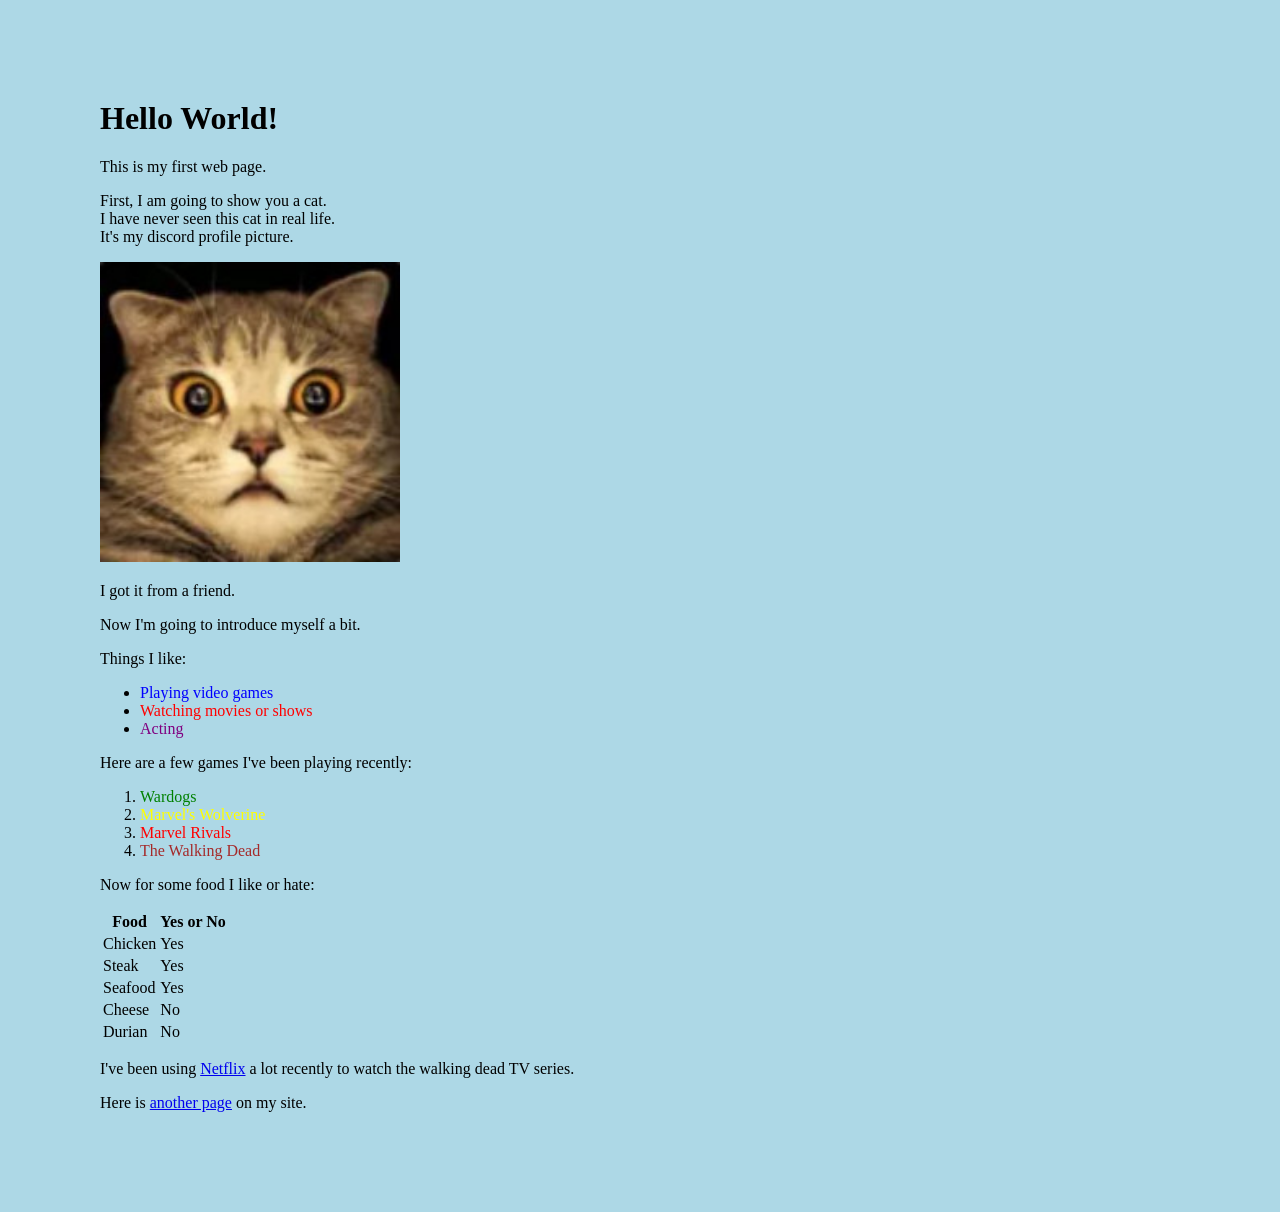
<file: docs/index.html>
<!DOCTYPE html>
<html>
    <head>
        <title>Hello World!</title>
        <link type="text/css" href="style.css" rel="stylesheet" />
    </head>
    <body>
        <h1>Hello World!</h1>
        <p>This is my first web page.</p>
        <p>First, I am going to show you a cat.<br/>
        I have never seen this cat in real life.<br/>
        It's my discord profile picture.</p>
        <img src="pictures/19903613.68000001_cat.jpg" alt="image of a yellow cat" width="300"/> <!-- either define height or width, image will be scaled automatically, otherwise it will be distorted. -->
        <p>I got it from a friend.</p>
        <p>Now I'm going to introduce myself a bit.</p>
        <p>Things I like:</p>
        <ul>
            <li><span class = "object1">Playing video games</span></li>
            <li><span class = "object2">Watching movies or shows</span></li>
            <li><span class = "object3">Acting</span></li>
        </ul>
        <p>Here are a few games I've been playing recently:</p>
        <ol>
            <li><span class = "game1">Wardogs</span></li>
            <li><span class = "game2">Marvel's Wolverine</span></li>
            <li><span class = "game3">Marvel Rivals</span></li>
            <li><span class = "game4">The Walking Dead</span></li>
        </ol>
        <p>Now for some food I like or hate:</p>
        <table>
            <tr><th>Food</th><th>Yes or No</th></tr>
            <tr><td>Chicken</td><td>Yes</td></tr>
            <tr><td>Steak</td><td>Yes</td></tr>
            <tr><td>Seafood</td><td>Yes</td></tr>
            <tr><td>Cheese</td><td>No</td></tr>
            <tr><td>Durian</td><td>No</td></tr>
        </table>
        
        <p>I've been using <a href="https://www.netflix.com/browse">Netflix</a> a lot recently to watch the walking dead TV series.</p>
        <p>Here is <a href="test.html">another page</a> on my site.</p>
    </body>
</html>
</file>
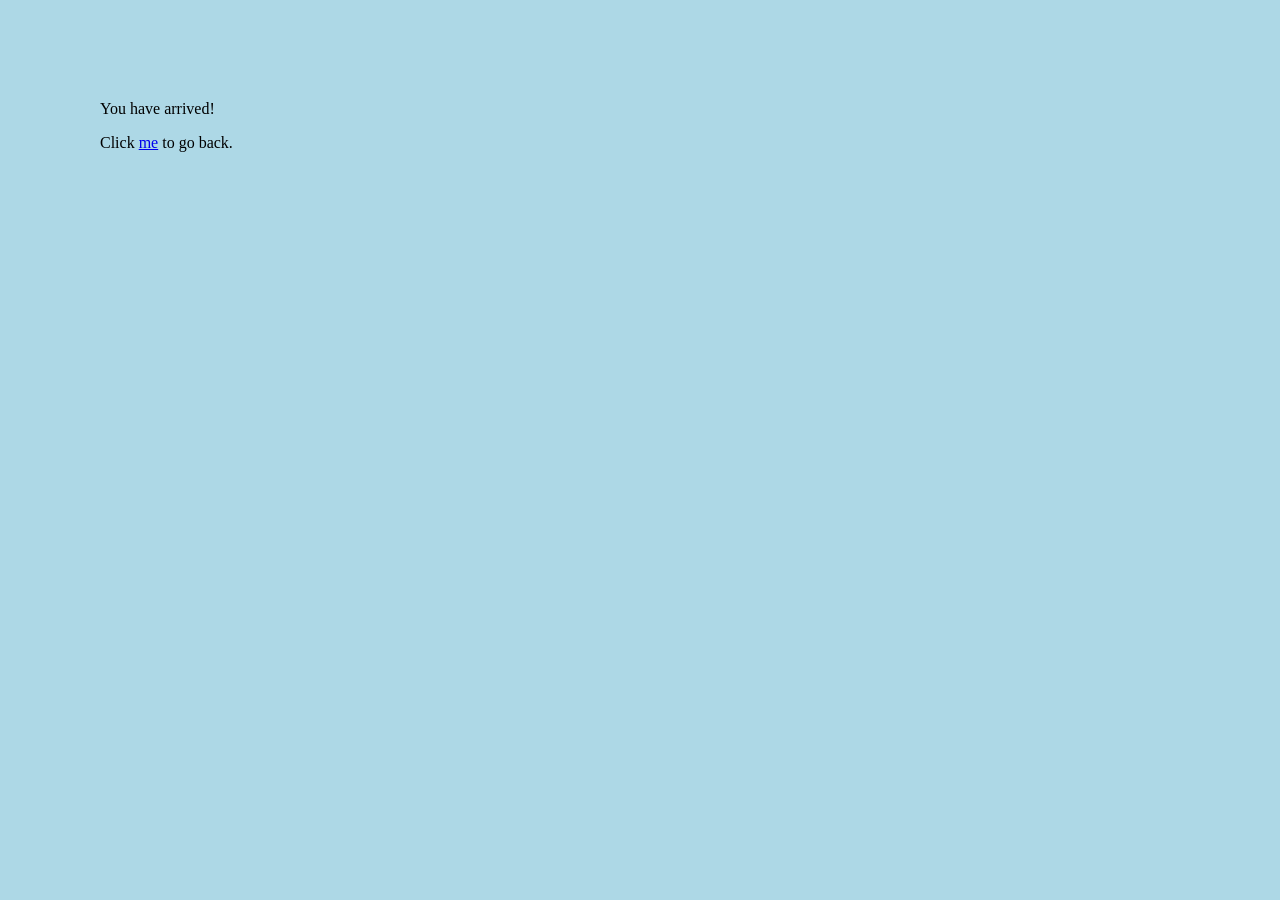
<file: docs/test.html>
<!DOCTYPE html>
<html>
    <head>
        <title>Target</title>
        <link type="text/css" href="style.css" rel="stylesheet" />
    </head>
    <body>
        <p>You have arrived!</p>
        <p>Click <a href=index.html>me</a> to go back.</p>
    </body>
</html>
</file>
<file: docs/style.css>
body{background:lightblue;
margin:100px;}
span.object1{color:blue}
span.object2{color:red}
span.object3{color:purple}
span.game1{color:green}
span.game2{color:yellow}
span.game3{color:red}
span.game4{color:brown}
</file>
